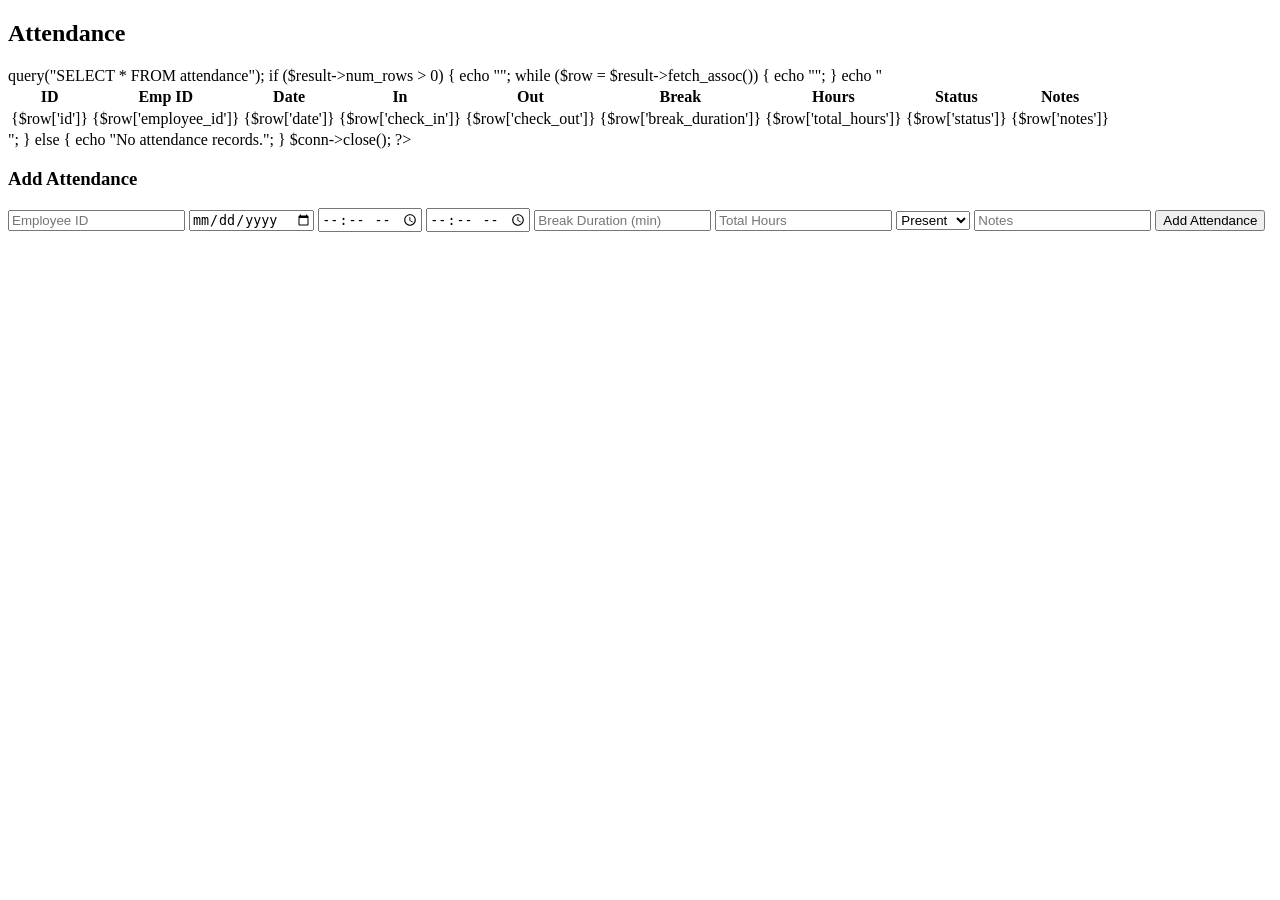
<file: public/attendance.html>
<!DOCTYPE html>
<html>
<head>
    <title>Attendance</title>
    <style> /* same as department */ </style>
</head>
<body>
<h2>Attendance</h2>
<div id="attendance-table"></div>

<h3>Add Attendance</h3>
<form action="insert_attendance.php" method="POST">
    <input type="number" name="employee_id" placeholder="Employee ID" required>
    <input type="date" name="date" required>
    <input type="time" name="check_in">
    <input type="time" name="check_out">
    <input type="number" name="break_duration" placeholder="Break Duration (min)">
    <input type="number" step="0.01" name="total_hours" placeholder="Total Hours">
    <select name="status">
        <option value="Present">Present</option>
        <option value="Absent">Absent</option>
        <option value="Late">Late</option>
        <option value="Half Day">Half Day</option>
        <option value="Holiday">Holiday</option>
    </select>
    <input type="text" name="notes" placeholder="Notes">
    <input type="submit" value="Add Attendance">
</form>

<script>
    fetch('fetch_attendance.php')
        .then(res => res.text())
        .then(data => document.getElementById('attendance-table').innerHTML = data);
</script>
</body>
</html>
</file>
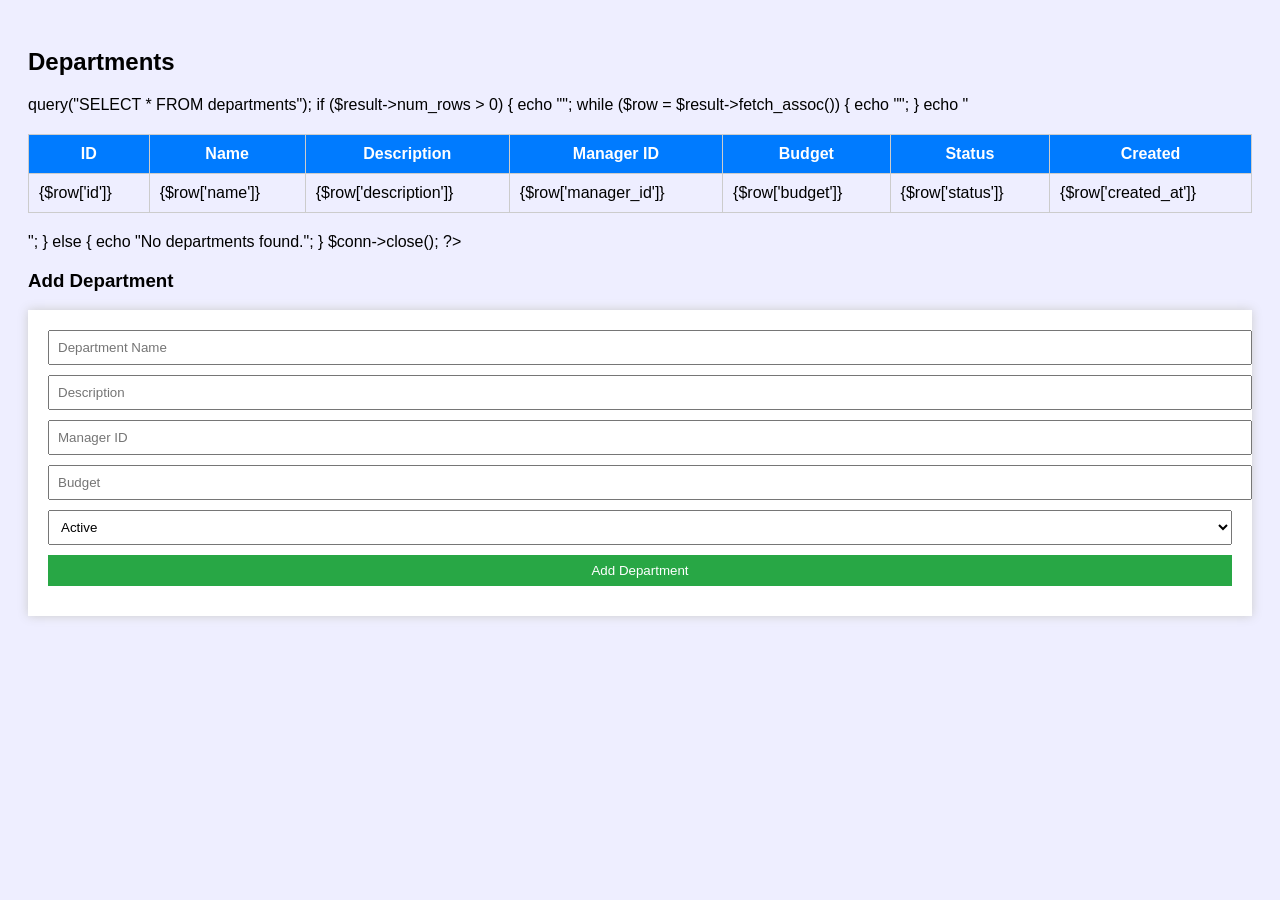
<file: public/departments.html>
<!DOCTYPE html>
<html>
<head>
    <title>Departments</title>
    <style>
        body { font-family: Arial; background: #eef; padding: 20px; }
        table { width: 100%; border-collapse: collapse; margin: 20px 0; }
        th, td { border: 1px solid #ccc; padding: 10px; }
        th { background: #007bff; color: white; }
        form { background: white; padding: 20px; box-shadow: 0 0 10px #ccc; }
        input, select { width: 100%; margin-bottom: 10px; padding: 8px; }
        input[type="submit"] { background: #28a745; color: white; border: none; }
    </style>
</head>
<body>
<h2>Departments</h2>
<div id="department-table"></div>

<h3>Add Department</h3>
<form action="insert_department.php" method="POST">
    <input type="text" name="name" placeholder="Department Name" required>
    <input type="text" name="description" placeholder="Description">
    <input type="number" name="manager_id" placeholder="Manager ID">
    <input type="number" step="0.01" name="budget" placeholder="Budget">
    <select name="status">
        <option value="Active">Active</option>
        <option value="Inactive">Inactive</option>
    </select>
    <input type="submit" value="Add Department">
</form>

<script>
    fetch('fetch_department.php')
        .then(response => response.text())
        .then(data => document.getElementById('department-table').innerHTML = data);
</script>
</body>
</html>
</file>
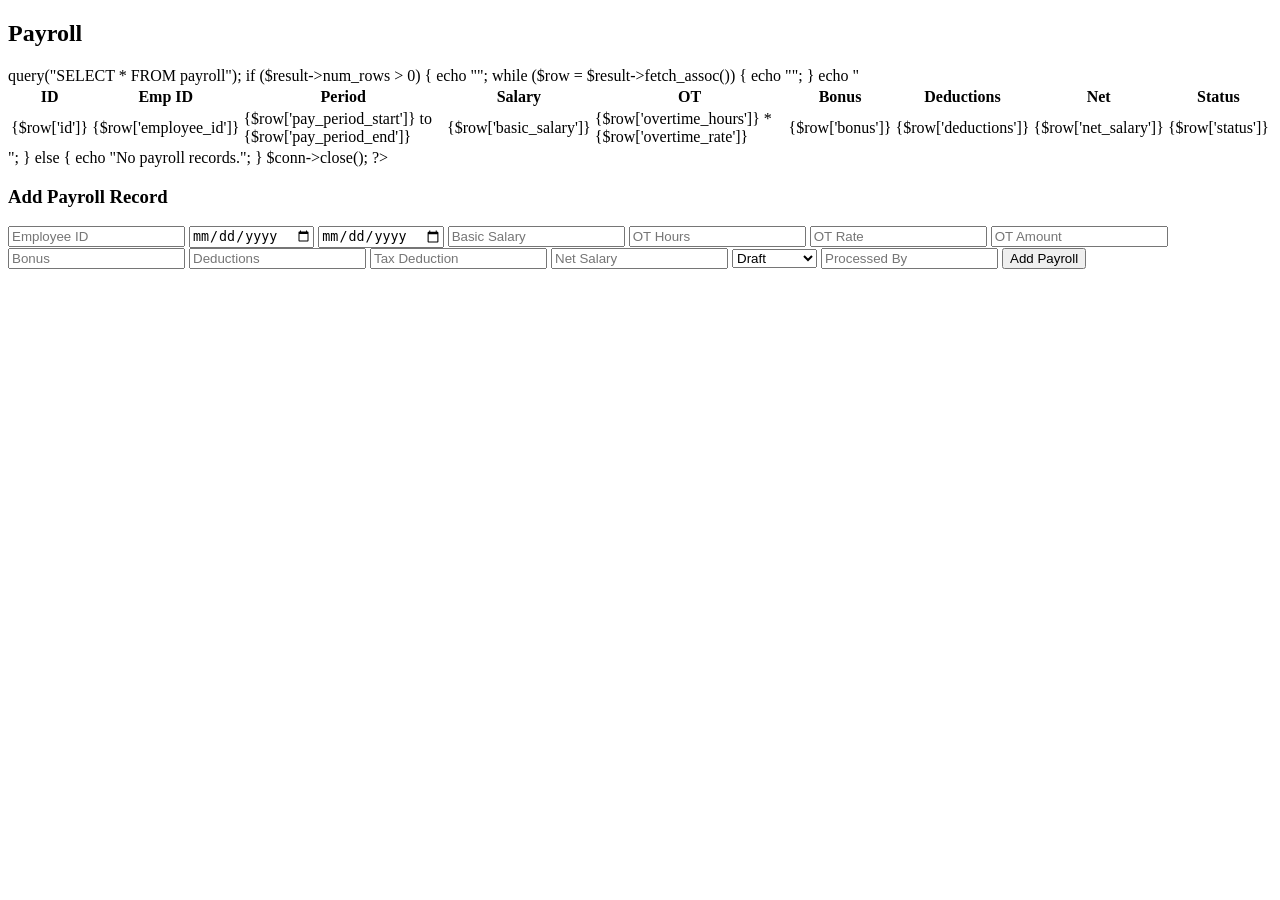
<file: public/payroll.html>
<!DOCTYPE html>
<html>
<head>
    <title>Payroll</title>
    <style> /* same styling */ </style>
</head>
<body>
<h2>Payroll</h2>
<div id="payroll-table"></div>

<h3>Add Payroll Record</h3>
<form action="insert_payroll.php" method="POST">
    <input type="number" name="employee_id" placeholder="Employee ID" required>
    <input type="date" name="pay_period_start" required>
    <input type="date" name="pay_period_end" required>
    <input type="number" step="0.01" name="basic_salary" placeholder="Basic Salary" required>
    <input type="number" step="0.01" name="overtime_hours" placeholder="OT Hours">
    <input type="number" step="0.01" name="overtime_rate" placeholder="OT Rate">
    <input type="number" step="0.01" name="overtime_amount" placeholder="OT Amount">
    <input type="number" step="0.01" name="bonus" placeholder="Bonus">
    <input type="number" step="0.01" name="deductions" placeholder="Deductions">
    <input type="number" step="0.01" name="tax_deduction" placeholder="Tax Deduction">
    <input type="number" step="0.01" name="net_salary" placeholder="Net Salary" required>
    <select name="status">
        <option value="Draft">Draft</option>
        <option value="Processed">Processed</option>
        <option value="Paid">Paid</option>
    </select>
    <input type="number" name="processed_by" placeholder="Processed By">
    <input type="submit" value="Add Payroll">
</form>

<script>
    fetch('fetch_payroll.php')
        .then(res => res.text())
        .then(data => document.getElementById('payroll-table').innerHTML = data);
</script>
</body>
</html>
</file>
